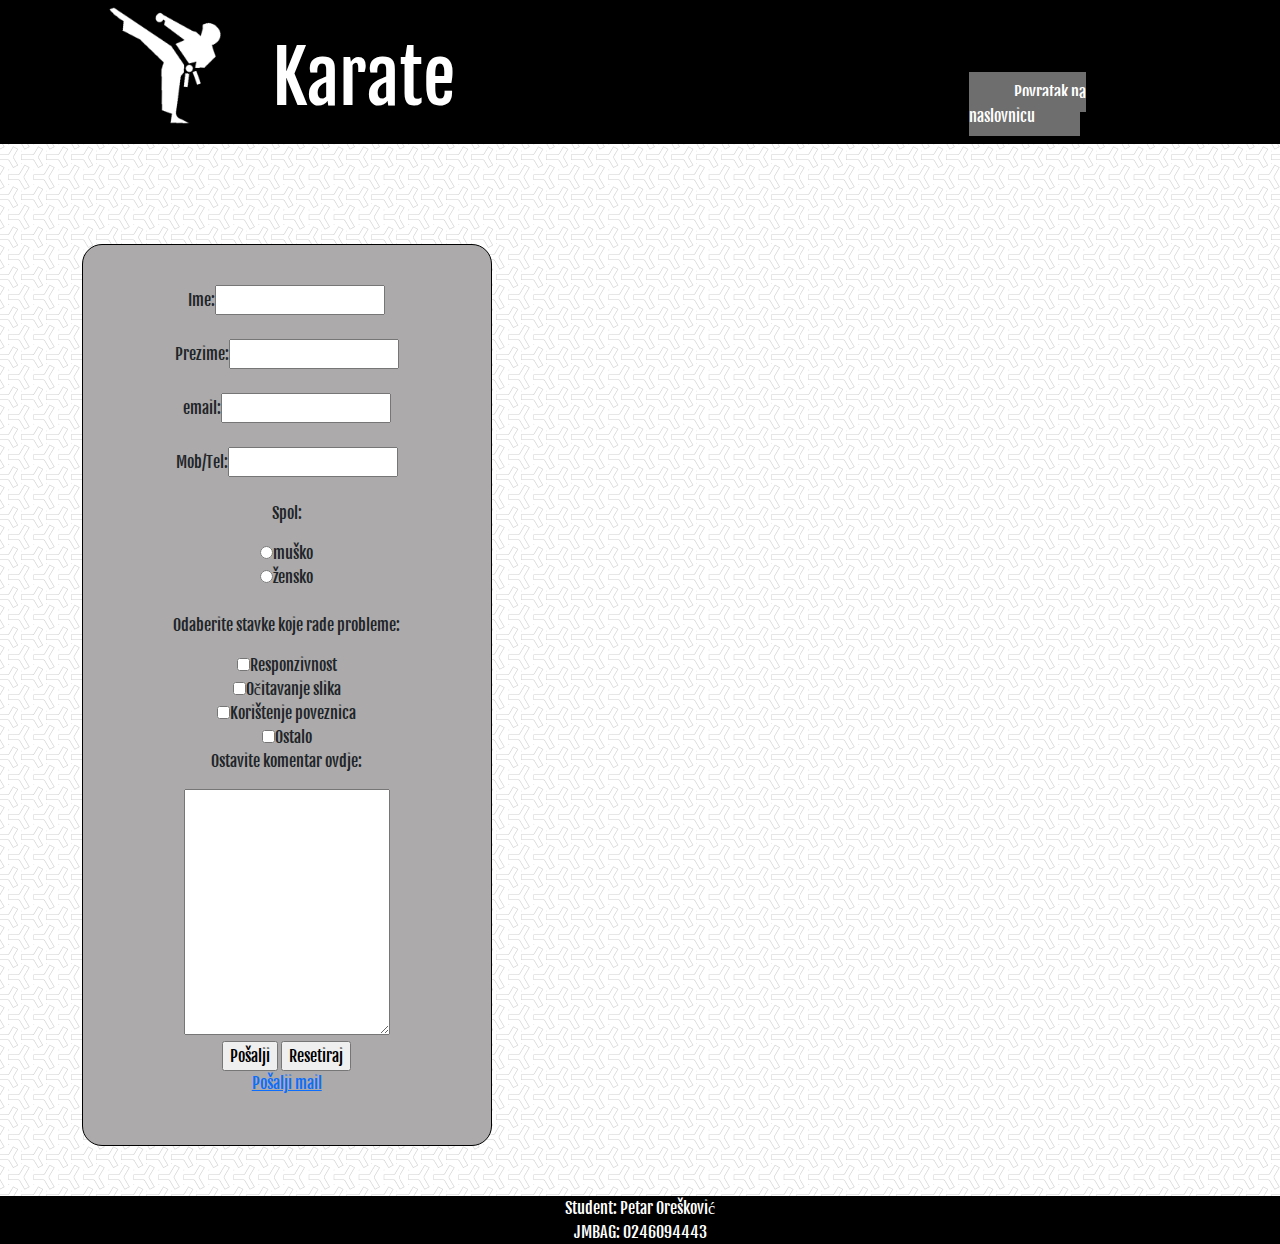
<file: Kontakt/Kontakt.html>
<!DOCTYPE html>
<html lang="en">
<head>
    <link rel="stylesheet" type="text/css" href="style.css">
    <meta charset="UTF-8">
    <title>Kontakt</title>
    <link rel="icon" href="../images/icon.png" type="image/png">
    <link rel="stylesheet" href="../css-bootstrap/bootstrap.min.css"/>
</head>
<body>
    <header>
        <div class="container">
            <div class="row">
                <div class="col-xl-2 col-lg-2 col-md-4 col-sm-4">
                    <img src="../images/icon-white.png">
                </div>
                <div class="col-xl-7 col-lg-7 col-md-8 col-sm-8">
                    <h1>Karate</h1>
                </div>
                <div class="col-xl-3">
                    <nav>
                        <ul>
                            <li><a href="../index.html">Povratak na naslovnicu</a></li>
                        </ul>
                    </nav>
                </div>
            </div>
        </div>
    </header>
    <main>
        <div class="container">
            <div class="row">
                <div class="col-lg-6">
                    <div class="kontakt">
                        <form>
                            <label for="ime">Ime: </label><input name="ime" type="text" /><br /><br />
                            <label for="prezime">Prezime: </label><input name="prezime" type="text" /><br /><br />
                            <label>email: </label><input type="email" required /><br /><br />
                            <label>Mob/Tel: </label><input type="tel" /><br /><br />
                            <p>Spol: </p>
                            <label><input type="radio" name="spol" value="1"/>muško</label><br />
                            <label><input type="radio" name="spol" value="2"/>žensko</label><br /><br />
                            <p>Odaberite stavke koje rade probleme: </p>
                            <label><input type="checkbox" value="opcija1"/>Responzivnost</label><br />
                            <label><input type="checkbox" value="opcija2"/>Očitavanje slika</label><br />
                            <label><input type="checkbox" value="opcija3"/>Korištenje poveznica</label><br />
                            <label><input type="checkbox" value="opcija4"/>Ostalo</label><br />
                            <p>Ostavite komentar ovdje:</p>
                            <textarea cols="25" rows="10" wrap="on"></textarea><br />
                            <input type="submit" name="ok" value="Pošalji"/>
                            <input type="reset" value="Resetiraj"/><br />
                            <a href="mailto:poreskovi@tvz.hr"?>Pošalji mail</a>
                        </form>
                    </div>
                </div>
                <div class="col-lg-6">
                    <iframe src="https://www.google.com/maps/embed?pb=!1m18!1m12!1m3!1d2781.1546188440966!2d15.95153531577538!3d45.80816171844658!2m3!1f0!2f0!3f0!3m2!1i1024!2i768!4f13.1!3m3!1m2!1s0x4765d6dd354122b7%3A0x7e12d841fdd88000!2sDom%20%C5%A1portova!5e0!3m2!1shr!2shr!4v1611243669420!5m2!1shr!2shr" width="800" height="600" frameborder="0" style="border:0;" allowfullscreen="" aria-hidden="false" tabindex="0"></iframe>
                </div>
            </div>
        </div>
    </main>
    <div class="footer">
        <footer>Student: Petar Orešković<br />JMBAG: 0246094443</footer>
    </div>
</body>
</html>
</file>
<file: Kontakt/style.css>
body{
    font-family: Arial, serif;
    background-image: url("../background\ image/y-so-serious-white/y-so-serious-white.png");
}
img{
    max-width: 100%;
}

@font-face{
    font-family: "Naslov";
    src:url("../fonts/FjallaOne-Regular.ttf")
}
*{
    font-family: "Naslov";
}
header{
    background-color: black;
    color: white;
    font-family: "Naslov";
}

header h1{
    margin-top: 35px;
    font-size: 450%;
}

header ul{
    list-style-type: none;
    margin-top: 80px;
}

header a{
    text-decoration: none;
    color: white;
    background-color: rgb(110, 110, 110);
    padding: 10px 45px;
}

header a:hover{
    background-color: rgb(168, 168, 168);
    color: rgb(199, 82, 82);
}
.kontakt{
    margin-top: 100px;
    width: 75%;
    text-align: center;
    border-style: solid;
    border-radius: 20px;
    border-width: 1px;
    border-color: black;
    padding: 40px;
    padding-bottom: 50px;
    background-color: rgb(172, 170, 170);
}
iframe{
    margin-top: 200px;
    border-radius: 15px;
}

footer{
    margin-top: 50px;
    background-color: black;
    text-align: center;
    color: white;
    font-family: "Naslov";
}
</file>
